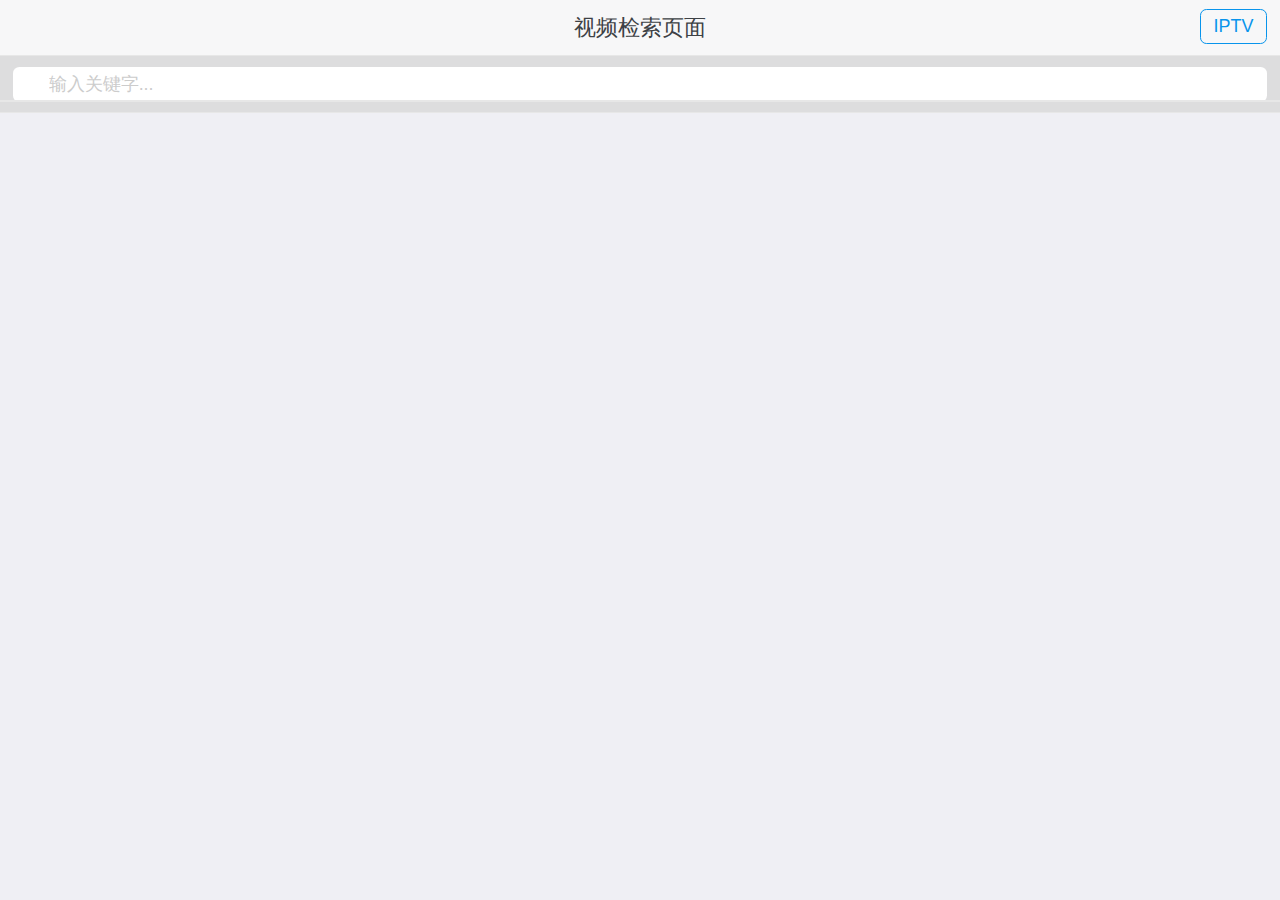
<file: web/index.html>
<html>
<head>
    <meta charset="utf-8">
    <meta http-equiv="X-UA-Compatible" content="IE=edge">
    <meta name="apple-mobile-web-app-capable" content="yes">
    <meta name="apple-mobile-web-app-status-bar-style" content="black">
    <meta name="viewport" content="initial-scale=1, maximum-scale=1">
    <title>SUI 内容内建页</title>
	<link rel="stylesheet" href="sui/sm.min.css">
    <link rel="stylesheet" href="sui/sm-extend.css">
    <style type="text/css">
        .infinite-scroll-preloader {
            margin-top: -20px;
        }
    </style>
    <script type="text/javascript">
    </script>
</head>
<body>
<!-- page 容器 -->
<div id="page" class="page page-current">
    <!-- 标题栏 -->
    <header class="bar bar-nav">
        <a class="icon icon-me pull-left open-panel"></a>
		<a href="#iptv"><button class="button pull-right" onclick="Events.iptvClick();">IPTV</button></a>
        <h1 class="title">视频检索页面</h1>
        <!-- 搜索条 -->
        <div class="bar bar-header-secondary">
            <div class="searchbar">
                <a class="searchbar-cancel">取消</a>

                <div class="search-input">
                    <label class="icon icon-search" for="search"></label>
                    <input type="search" id='search' placeholder='输入关键字...'/>
                </div>
            </div>
        </div>
    </header>

    <!-- 这里是页面内容区 -->
    <!--<div class="content">-->
    <!-- 添加 class infinite-scroll 和 data-distaance -->
    <div class="content">
        <div class="list-block media-list">
            <ul id="list">
                <!--
                <li>
                    <a href="#" class="item-link item-content">
                        <div class="item-media"><img
                                src="http://pic7.qiyipic.com/image/20151126/f9/7a/v_109762650_m_601.jpg"
                                style="width: 4rem;"></div>
                        <div class="item-inner">
                            <div class="item-title-row">
                                <div class="item-title">《爱情公寓》陈赫连夜说服 李金铭含泪回归</div>
                                <div class="item-after">爱奇艺</div>
                            </div>
                            <div class="item-subtitle">副标题</div>
                            <div class="item-text">此处是文本内容...</div>
                        </div>
                    </a>
                </li>
                -->
            </ul>
        </div>
        <!-- 加载提示符 -->
        <div class="infinite-scroll-preloader" hidden="hidden">
            <div class="preloader"></div>
        </div>
    </div>
    <!--</div>-->
</div>

<!-- 专辑详细页 -->
<div id="albumDetail" class="page">
    <header class="bar bar-nav">
        <a class="button button-link button-nav pull-left back" href="index.html">
            <span class="icon icon-left"></span>
            返回
        </a>

        <h1 class='title'>详细信息页</h1>
    </header>
    <div class="content">
        <div class="list-block media-list">
            <ul id="albumList">
                <!--
                <li>
                    <a href="#" class="item-link item-content" data-link="">
                        <div class="item-media"><img
                                src="http://gqianniu.alicdn.com/bao/uploaded/i4//tfscom/i3/TB10LfcHFXXXXXKXpXXXXXXXXXX_!!0-item_pic.jpg_250x250q60.jpg"
                                style='width: 4rem;'></div>
                        <div class="item-inner">
                            <div class="item-title-row">
                                <div class="item-title">艾薇儿空降泰勒演唱会 合唱《Complicated》</div>
                                <div class="item-after">20150831</div>
                            </div>
                            <div class="item-subtitle">标题</div>
                            <div class="item-text">此处是文本内容...</div>
                        </div>
                    </a>
                </li>
                -->
            </ul>
        </div>
    </div>
</div>

<!-- iptv点播 -->
<div id="iptv" class="page">
    <header class="bar bar-nav">
        <a class="button button-link button-nav pull-left back" href="index.html">
            <span class="icon icon-left"></span>
            返回
        </a>

        <h1 class='title'>IPTV</h1>
    </header>
    <div class="content">
        <div class="list-block media-list">
            <ul id="iptvList">
            </ul>
        </div>
    </div>
</div>

<!-- 播放列表弹出窗口 -->
<div class="popup popup-playlist">

	<header class="bar bar-nav">
		<a class="icon icon-left pull-left" onclick="$.closeModal();"></a>
		<h1 class="title">当前播放列表</h1>
	</header>

	<div class="list-block">
		<ul id="playlist"></ul>
	</div>
</div>

<!-- popup, panel 等放在这里 -->
<div class="panel-overlay">
</div>
<!-- Left Panel with Reveal effect -->
<div class="panel panel-left panel-reveal">
    <div class="content-block">
        <p>播放状态控制</p>

        <div class="card">
            <a href="#" onclick="Events.pausePlayClick()">
                <div class="card-content">
                    <div class="card-content-inner">暂停播放</div>
                </div>
            </a>
        </div>
        <div class="card">
            <a href="#" onclick="Events.resumePlayClick()">
                <div class="card-content">
                    <div class="card-content-inner">继续播放</div>
                </div>
            </a>
        </div>
        <div class="card">
            <a href="#" onclick="Events.playlistClick()">
                <div class="card-content">
                    <div class="card-content-inner">播放列表</div>
                </div>
            </a>
        </div>
        <div class="card">
            <a href="#" onclick="Events.stopPlayClick()">
                <div class="card-content">
                    <div class="card-content-inner">终止播放</div>
                </div>
            </a>
        </div>
        <!-- Click on link with "close-panel" class will close panel -->
        <p><a href="#" class="close-panel">关闭</a></p>
    </div>
</div>
<!--
<script type='text/javascript' src='//g.alicdn.com/sj/lib/zepto/zepto.min.js' charset='utf-8'></script>
<script type='text/javascript' src='//g.alicdn.com/msui/sm/0.5.4/js/sm.min.js' charset='utf-8'></script>
<script type='text/javascript' src='//g.alicdn.com/msui/sm/0.5.4/js/sm-extend.min.js' charset='utf-8'></script>
-->
<script type='text/javascript' src='sui/zepto.js' charset='utf-8'></script>
<script type='text/javascript' src='sui/sm.js' charset='utf-8'></script>
<script type='text/javascript' src='sui/sm-extend.js' charset='utf-8'></script>
<script type="text/javascript">
    var Events = {
        /* 图片加载失败时，采用本地服务器转换请求 */
        imageLoadError: function () {
            if (this.dataset.err)
                return;
            this.dataset.err = true;
            var image = this;
            console.log("err load:" + this.src);
            this.src = "services/browser/img?url=" + this.src;
            //$.get("services/browser/img", {url: this.src}, function (data) {
            //    image.src = data;
            //});
        },
        searchClick: function (event) {
            if (event.which == 13) {
                // 按回车
                console.log(this.value);
                $.showPreloader("正在检索中...");
                Elements.listUl.html(""); //清空原内容
                Functions.ajaxSearch(this.value, 1); // 搜索第一页
                Elements.listUl.focus();
            }
        },
        /*搜索页专辑信息单击*/
        albumItemClick: function (event) {
            console.log(event.data.videos);
            var videos = event.data.videos;
            // 布局详细页
            Elements.albumListUl.html(""); //清空原内容

            for (var index in videos) {
                var video = videos[index];
                var title = video.itemTitle;
                var subTitle = video.subTitle;
                var image = video.itemHImage;
                var link = video.itemLink;
                var length = video.timeLength; //视频长度，秒
                var desc = "";
                if (length) {
                    desc = "时长:" + parseInt(length / 60) + "分钟";
                }

                var li = Functions.addItem(image, title, "", subTitle, desc);
                li.find("a")[0].href = "#"; //取消原来链接
                li.appendTo(Elements.albumListUl);
                li.bind("click", {url: link, "title": title}, Events.albumItemVideoClick);
            }
        },
        /*详细页专辑视频单击*/
        albumItemVideoClick: function (event) {
            console.log(event.data.url);
            Functions.sendMessage({
                action: "play",
                url: event.data.url,
                videoTitle: event.data.title
            }, function (response) {
                console.log("Vod Event Response");
                console.log(response);
                if (response) {
                    $.toast(response.responseText);
                } else {
                    $.toast("请求点播失败，此为系统错误，将长期存在")
                }
            });
        },
        // 继续播放单击
        resumePlayClick: function () {
            Functions.sendMessage({action: "play"}, function (response) {
                console.log("Play Event Response");
                console.log(response);
                if (response)
                    $.toast(response.responseText);
                else
                    $.toast("请求继续播放失败，此为系统错误，将长期存在");
            });
        },
        // 暂停播放单击
        pausePlayClick: function () {
            Functions.sendMessage({action: "pause"}, function (response) {
                console.log("Pause Event Response");
                console.log(response);
                if (response)
                    $.toast(response.responseText);
                else
                    $.toast("请求暂停播放失败，此为系统错误，将长期存在");
            });
        },
        // 显示播放列表
        playlistClick: function () {
            Functions.sendMessage({action: "showList"}, function (response) {
                Elements.playlistUl.html("");
				response = JSON.parse(response.responseText);
				console.log(response);
                for (var index in response) {
                    var id = response[index].id;
                    var title = response[index].title;
                    var playstatus = response[index].playstatus;
                    var itemContent = $("<li>", {class: "item-content"});
                    var itemMedia = $("<div>", {class: "item-media"});
					var img;

                    var itemInner = $("<div>", {class: "item-inner"});
                    var itemTitle = $("<div>", {class: "item-title", text: title});
                    var itemAfter;

					if (playstatus == 4){
						img = $("<img>", {src: "res/ps-played.png"});
						itemAfter = $("<div>", {class: "item-after", text: "已播放"});
					} else if (playstatus == 1){
						img = $("<img>", {src: "res/ps-playing.png"});
						itemAfter = $("<div>", {class: "item-after", text: "正在播放"});
					} else {
						img = $("<img>", {src: "res/ps-wait-play.png"});
						itemAfter = $("<div>", {class: "item-after", text: "未播放"});
					}

					img.attr({style:"width:1rem"});
					img.appendTo(itemMedia);
					
                    itemTitle.appendTo(itemInner);
                    itemAfter.appendTo(itemInner);
					itemMedia.appendTo(itemContent);
                    itemInner.appendTo(itemContent);

                    itemContent.appendTo(Elements.playlistUl);
                }
                $.popup(".popup-playlist");

            });
        },
        stopPlayClick: function () {
            Functions.sendMessage({action: "stop"}, function (response) {
                console.log("Stop Event Response");
                console.log(response);
                if (response)
                    $.toast(response.responseText);
                else
                    $.toast("请求终止播放失败，此为系统错误，将长期存在");
            });
        },
		iptvClick: function (){
			$.getJSON("iptv.json?callback=?",function(data){
				console.log(data);
			});
		},
		iptvItemClick: function(event){
			var title = event.data.title;
			var url = event.data.url;
			
			Functions.sendMessage({action: "iptv", url: url},function (response){
				console.log(response);
				if (response)
					$.toast(response.responseText);
				else
					$.toast("请求点播IPTV失败，失败原因见Console");
			});
		}
    };
    var Functions = {
        addItem: function (imageUrl, title, afterTitle, subTitle, titleText) {
            //var ul = Elements.listUl;
            var li = $("<li>");
            var a = $("<a>", {class: "item-link item-content", href: "#albumDetail"});
            var divImage = $("<div>", {class: "item-media"});
            var img = $("<img>", {style: "width: 4rem;", src: imageUrl});
			img.bind("error", Events.imageLoadError);
            var divItem = $("<div>", {class: "item-inner"});
            var divItemTitle = $("<div>", {class: "item-title-row"});
            var divItemMainTitle = $("<div>", {class: "item-title", text: title});
            var divItemAfterTitle = $("<div>", {class: "item-after", text: afterTitle});
            var divSubTitle = $("<div>", {class: "item-subtitle", text: subTitle});
            var divItemText = $("<div>", {class: "item-text", text: titleText});

            //li.appendTo(ul);
            a.appendTo(li);
            divImage.appendTo(a);
            divItem.appendTo(a);
            img.appendTo(divImage);
            divItemTitle.appendTo(divItem);
            divSubTitle.appendTo(divItem);
            divItemText.appendTo(divItem);
            divItemMainTitle.appendTo(divItemTitle);
            divItemAfterTitle.appendTo(divItemTitle);

            return li;
        },
        /*搜索关键字*/
        ajaxSearch: function (keyword, pageNum) {
            $.getJSON("http://search.video.qiyi.com/o?callback=?", {
                key: keyword,
                "if": "html5",
                video_allow_3rd: 1,
                intent_result_number: 10,
                intent_category_type: 1,
                page_num: pageNum,
                callback: "Functions.ajaxResult" /* 设置回调方法 */
            });
        },
        /*搜索结果回调方法*/
        ajaxResult: function (data) {
            console.log(data);

            var pageIndex = data.page_num; // 页数
            var pageSize = data.page_size; // 单页记录数
            var totalResultCount = data.result_num; // 总共记录数

            var items = data.docinfos; // 结果记录集，数组

            for (var index in items) {
                var item = items[index].albumDocInfo; // 单个记录 一个记录就是一个专辑
                Functions.processAlbum(item);
            }

            $.hidePreloader();
        },
        /* 处理单个专辑信息 */
        processAlbum: function (album) {
            var mainTitle = album.albumTitle; // 主标题
            var subTitle = album.albumSubTitle; // 副标题
            var image = album.albumImg; // 专辑图片
            var type = null;
            var siteId = album.siteId; // 视频来源id
            var siteName = album.siteName; // 视频来源文字描述
            var videoType;
            var desc = "";

            if (album.channel)
                type = album.channel.split(",")[0]; // 文字描述的类型

            videoType = (siteName ? siteName + " - " + type : " - "); // 视频来源和类型

            // 电视剧专辑
            if (album.video_lib_meta.link) {
                mainTitle = album.video_lib_meta.title;
                subTitle = album.video_lib_meta.star;
                desc = album.video_lib_meta.description;
            }
            // 明星专辑,只显示第一个
            if (album.starinfos) {
                mainTitle = album.starinfos[0].starName;
                desc = album.starinfos[0].starDesc;
                videoType = album.starinfos[0].star_region + " - " + album.starinfos[0].occupation;
            }

            //tr.bind("click", {videos: album.videoinfos}, Events.albumClick); // 设置单击事件
            var li = Functions.addItem(image, mainTitle, videoType, subTitle, desc);
            li.appendTo(Elements.listUl);
            li.bind("click", {videos: album.videoinfos}, Events.albumItemClick);
        },
        extensionId: function () {
            return document.getElementById("sharedDiv").dataset.extensionId;
        },
        /*
         sendMessage: function (message, callback) {
         message.host = "localhost:vod";
         chrome.runtime.sendMessage(Functions.extensionId(), message, callback);
         }*/
        sendMessage: function (message, callback) {
            //$.get("services/browser/request", message, callback);
            $.ajax({
                url: "services/browser/request",
                data: message,
                headers: {"Content-Type": "application/x-www-form-urlencoded ; charset=utf-8"},
                complete: callback
            });
        },
		processIPTV: function (json){
			Elements.iptvList.html("");
			for(var index in json){
				var title = json[index].title;
				var url = json[index].url;
				var img = json[index].img;
				//function (imageUrl, title, afterTitle, subTitle, titleText)
				var li = Functions.addItem(img, title, "", "", "");
				
				li.find("a")[0].href = "#";
				li.bind("click",{title : title, url : url}, Events.iptvItemClick);
				li.appendTo(Elements.iptvList);
			}
		}
    };
    var Elements = {
        listUl: $("#list"),
        searchText: $("#search"),
        albumListUl: $("#albumList"),
        playlistUl: $("#playlist"),
		iptvList: $("#iptvList")
    }
    $(document).ready(function () {
        //Functions.addItem("http://pic7.qiyipic.com/image/20151126/f9/7a/v_109762650_m_601.jpg", "《爱情公寓》陈赫连夜说服 李金铭含泪回归", "爱奇艺", "副标题", "说明文字");
        Elements.searchText.keydown(Events.searchClick);
    });
</script>
</body>
</html>
</file>
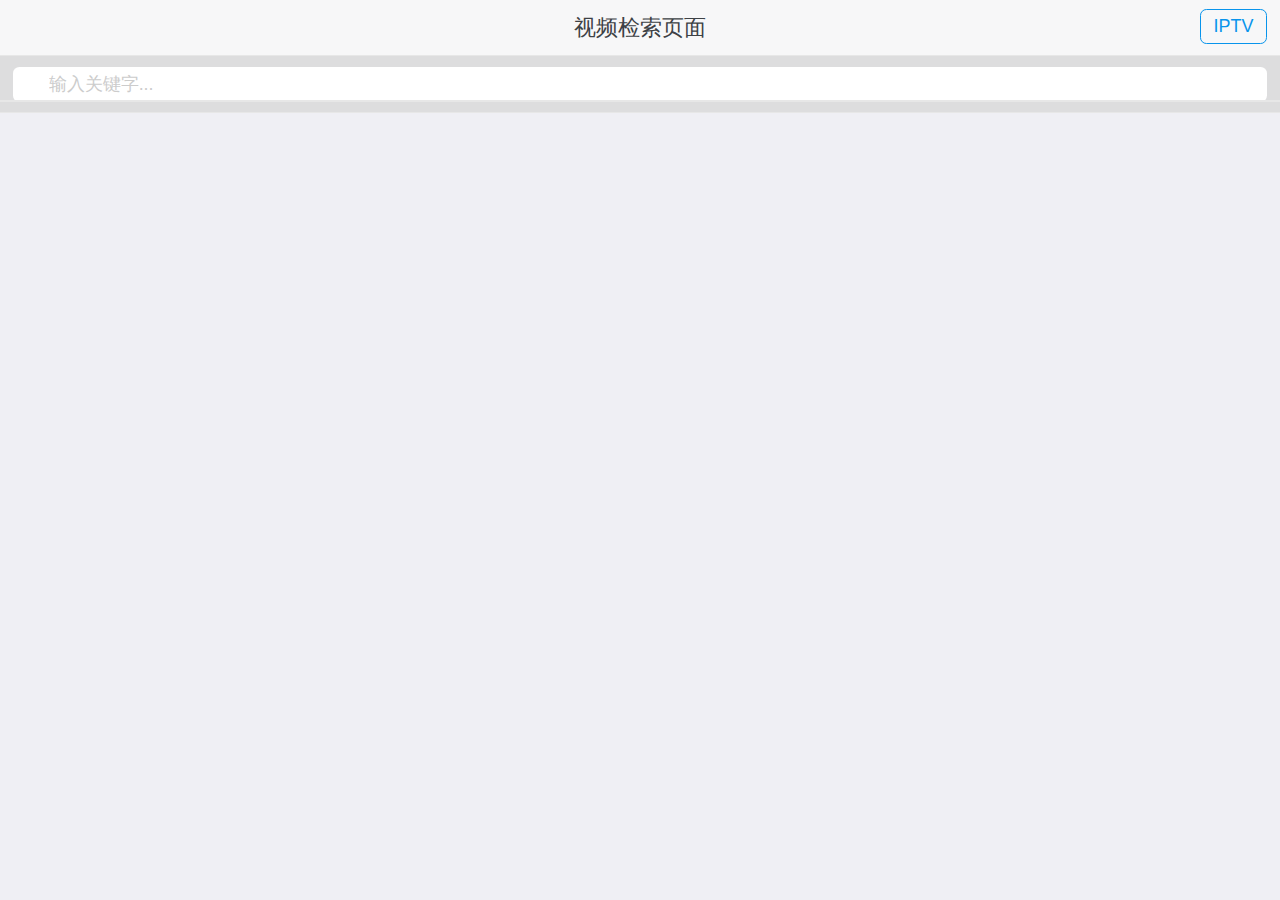
<file: web/mobile.html>
<html>
<head>
    <meta charset="utf-8">
    <meta http-equiv="X-UA-Compatible" content="IE=edge">
    <meta name="apple-mobile-web-app-capable" content="yes">
    <meta name="apple-mobile-web-app-status-bar-style" content="black">
    <meta name="viewport" content="initial-scale=1, maximum-scale=1">
    <title>SUI 内容内建页</title>
    <link rel="stylesheet" href="sui/sm.min.css">
    <link rel="stylesheet" href="sui/sm-extend.css">
    <style type="text/css">
        .infinite-scroll-preloader {
            margin-top: -20px;
        }
    </style>
    <script type="text/javascript">
    </script>
</head>
<body>
<!-- page 容器 -->
<div id="page" class="page page-current">
    <!-- 标题栏 -->
    <header class="bar bar-nav">
        <a class="icon icon-me pull-left open-panel"></a>
        <a href="#iptv">
            <button class="button pull-right" onclick="Events.iptvClick();">IPTV</button>
        </a>
        <h1 class="title">视频检索页面</h1>
        <!-- 搜索条 -->
        <div class="bar bar-header-secondary">
            <div class="searchbar">
                <a class="searchbar-cancel">取消</a>

                <div class="search-input">
                    <label class="icon icon-search" for="search"></label>
                    <input type="search" id='search' placeholder='输入关键字...'/>
                </div>
            </div>
        </div>
    </header>

    <!-- 这里是页面内容区 -->
    <!--<div class="content">-->
    <!-- 添加 class infinite-scroll 和 data-distaance -->
    <div class="content">
        <div class="list-block media-list">
            <ul id="list">
                <!--
                <li>
                    <a href="#" class="item-link item-content">
                        <div class="item-media"><img
                                src="http://pic7.qiyipic.com/image/20151126/f9/7a/v_109762650_m_601.jpg"
                                style="width: 4rem;"></div>
                        <div class="item-inner">
                            <div class="item-title-row">
                                <div class="item-title">《爱情公寓》陈赫连夜说服 李金铭含泪回归</div>
                                <div class="item-after">爱奇艺</div>
                            </div>
                            <div class="item-subtitle">副标题</div>
                            <div class="item-text">此处是文本内容...</div>
                        </div>
                    </a>
                </li>
                -->
            </ul>
        </div>
        <!-- 加载提示符 -->
        <div class="infinite-scroll-preloader" hidden="hidden">
            <div class="preloader"></div>
        </div>
    </div>
    <!--</div>-->
</div>

<!-- 专辑详细页 -->
<div id="albumDetail" class="page">
    <header class="bar bar-nav">
        <a class="button button-link button-nav pull-left back" href="mobile.html">
            <span class="icon icon-left"></span>
            返回
        </a>

        <h1 class='title'>详细信息页</h1>
    </header>
    <div class="content">
        <div class="list-block media-list">
            <ul id="albumList">
            </ul>
        </div>
    </div>
</div>

<!-- iptv点播 -->
<div id="iptv" class="page">
    <header class="bar bar-nav">
        <a class="button button-link button-nav pull-left back" href="mobile.html">
            <span class="icon icon-left"></span>
            返回
        </a>
        <a href="#">
            <button class="button pull-right" onclick="Events.returnVodClick();">返回点播</button>
        </a>
        <h1 class='title'>IPTV</h1>
    </header>
    <div class="content">
        <div class="list-block media-list">
            <ul id="iptvList">
            </ul>
        </div>
    </div>
</div>

<!-- 播放列表弹出窗口 -->
<div class="popup popup-playlist">

    <header class="bar bar-nav">
        <a class="icon icon-left pull-left" onclick="$.closeModal();"></a>
        <h1 class="title">当前播放列表</h1>
    </header>

    <div class="list-block">
        <ul id="playlist"></ul>
    </div>
</div>

<!-- popup, panel 等放在这里 -->
<div class="panel-overlay">
</div>
<!-- Left Panel with Reveal effect -->
<div class="panel panel-left panel-reveal">
    <div class="content-block">
        <p>播放状态控制</p>

        <div class="card">
            <a href="#" onclick="Events.pausePlayClick()">
                <div class="card-content">
                    <div class="card-content-inner">暂停播放</div>
                </div>
            </a>
        </div>
        <div class="card">
            <a href="#" onclick="Events.resumePlayClick()">
                <div class="card-content">
                    <div class="card-content-inner">继续播放</div>
                </div>
            </a>
        </div>
        <div class="card">
            <a href="#" onclick="Events.playlistClick()">
                <div class="card-content">
                    <div class="card-content-inner">播放列表</div>
                </div>
            </a>
        </div>
        <div class="card">
            <a href="#" onclick="Events.stopPlayClick()">
                <div class="card-content">
                    <div class="card-content-inner">终止播放</div>
                </div>
            </a>
        </div>
        <!-- Click on link with "close-panel" class will close panel -->
        <p><a href="#" class="close-panel">关闭</a></p>
    </div>
</div>

<script type='text/javascript' src='sui/zepto.js' charset='utf-8'></script>
<script type='text/javascript' src='sui/sm.js' charset='utf-8'></script>
<script type='text/javascript' src='sui/sm-extend.js' charset='utf-8'></script>
<script type="text/javascript">
    var Events = {
        /* 图片加载失败时，采用本地服务器转换请求 */
        imageLoadError: function () {
            if (this.dataset.err)
                return;
            this.dataset.err = true;
            var image = this;
            console.log("err load:" + this.src);
            this.src = "services/browser/img?url=" + this.src;
            //$.get("services/browser/img", {url: this.src}, function (data) {
            //    image.src = data;
            //});
        },
        searchClick: function (event) {
            if (event.which == 13) {
                // 按回车
                console.log(this.value);
                $.showPreloader("正在检索中...");
                Elements.listUl.html(""); //清空原内容
                Functions.ajaxSearch(this.value, 1); // 搜索第一页
                Elements.listUl.focus();
            }
        },
        /*搜索页专辑信息单击*/
        albumItemClick: function (event) {
            console.log(event.data.videos);
            var videos = event.data.videos;
            // 布局详细页
            Elements.albumListUl.html(""); //清空原内容

            for (var index in videos) {
                var video = videos[index];
                var title = video.itemTitle;
                var subTitle = video.subTitle;
                var image = video.itemHImage;
                var link = video.itemLink;
                var length = video.timeLength; //视频长度，秒
                var desc = "";
                if (length) {
                    desc = "时长:" + parseInt(length / 60) + "分钟";
                }

                var li = Functions.addItem(image, title, "", subTitle, desc);
                li.find("a")[0].href = "#"; //取消原来链接
                li.appendTo(Elements.albumListUl);
                li.bind("click", {url: link, "title": title}, Events.albumItemVideoClick);
            }
        },
        /*详细页专辑视频单击*/
        albumItemVideoClick: function (event) {
            console.log(event.data.url);
            Functions.sendMessage({
                action: "play",
                url: event.data.url,
                videoTitle: event.data.title
            }, function (response) {
                console.log("Vod Event Response");
                console.log(response);
                if (response.status == 200) {
                    $.toast(response.responseText);
                } else {
                    $.toast("请求点播失败，此为系统错误，将长期存在")
                }
            });
        },
        // 继续播放单击
        resumePlayClick: function () {
            Functions.sendMessage({action: "play"}, function (response) {
                console.log("Play Event Response");
                console.log(response);
                if (response.status == 200)
                    $.toast(response.responseText);
                else
                    $.toast("请求继续播放失败，此为系统错误，将长期存在");
            });
        },
        // 暂停播放单击
        pausePlayClick: function () {
            Functions.sendMessage({action: "pause"}, function (response) {
                console.log("Pause Event Response");
                console.log(response);
                if (response.status == 200)
                    $.toast(response.responseText);
                else
                    $.toast("请求暂停播放失败，此为系统错误，将长期存在");
            });
        },
        // 显示播放列表
        playlistClick: function () {
            Functions.sendMessage({action: "showList"}, function (response) {
                Elements.playlistUl.html("");
                response = JSON.parse(response.responseText);
                console.log(response);
                for (var index in response) {
                    var id = response[index].id;
                    var title = response[index].title;
                    var playstatus = response[index].playstatus;
                    var itemContent = $("<li>", {class: "item-content"});
                    var itemMedia = $("<div>", {class: "item-media"});
                    var img;

                    var itemInner = $("<div>", {class: "item-inner"});
                    var itemTitle = $("<div>", {class: "item-title", text: title});
                    var itemAfter;

                    if (playstatus == "played") {
                        img = $("<img>", {src: "res/ps-played.png"});
                        itemAfter = $("<div>", {class: "item-after", text: "已播放"});
                    } else if (playstatus == "playing") {
                        img = $("<img>", {src: "res/ps-playing.png"});
                        itemAfter = $("<div>", {class: "item-after", text: "正在播放"});
                    } else {
                        img = $("<img>", {src: "res/ps-wait-play.png"});
                        itemAfter = $("<div>", {class: "item-after", text: "未播放"});
                    }

                    img.attr({style: "width:1rem"});
                    img.appendTo(itemMedia);

                    itemTitle.appendTo(itemInner);
                    itemAfter.appendTo(itemInner);
                    itemMedia.appendTo(itemContent);
                    itemInner.appendTo(itemContent);

                    itemContent.appendTo(Elements.playlistUl);
                }
                $.popup(".popup-playlist");

            });
        },
        stopPlayClick: function () {
            Functions.sendMessage({action: "stop"}, function (response) {
                console.log("Stop Event Response");
                console.log(response);
                if (response.status == 200)
                    $.toast(response.responseText);
                else
                    $.toast("请求终止播放失败，此为系统错误，将长期存在");
            });
        },
        iptvClick: function () {
            $.getJSON("iptv.js?callback=?", function (data) {
                console.log(data);
            });
        },
        iptvItemClick: function (event) {
            var title = event.data.title;
            var url = event.data.url;

            Functions.sendMessage({action: "iptv", url: url}, function (response) {
                console.log(response);
                if (response.status == 200)
                    $.toast(response.responseText);
                else
                    $.toast("请求点播IPTV失败，失败原因见Console");
            });
        },
        returnVodClick: function () {
            Functions.sendMessage({action: "returnIPTV"}, function (response) {
                if (response.status == 200)
                    $.toast(response.responseText);
                else
                    $.toast("请求点播IPTV失败，失败原因见Console");
            });
        }
    };
    var Functions = {
        addItem: function (imageUrl, title, afterTitle, subTitle, titleText) {
            //var ul = Elements.listUl;
            var li = $("<li>");
            var a = $("<a>", {class: "item-link item-content", href: "#albumDetail"});
            var divImage = $("<div>", {class: "item-media"});
            var img = $("<img>", {style: "width: 4rem;", src: imageUrl});
            img.bind("error", Events.imageLoadError);
            var divItem = $("<div>", {class: "item-inner"});
            var divItemTitle = $("<div>", {class: "item-title-row"});
            var divItemMainTitle = $("<div>", {class: "item-title", text: title});
            var divItemAfterTitle = $("<div>", {class: "item-after", text: afterTitle});
            var divSubTitle = $("<div>", {class: "item-subtitle", text: subTitle});
            var divItemText = $("<div>", {class: "item-text", text: titleText});

            //li.appendTo(ul);
            a.appendTo(li);
            divImage.appendTo(a);
            divItem.appendTo(a);
            img.appendTo(divImage);
            divItemTitle.appendTo(divItem);
            divSubTitle.appendTo(divItem);
            divItemText.appendTo(divItem);
            divItemMainTitle.appendTo(divItemTitle);
            divItemAfterTitle.appendTo(divItemTitle);

            return li;
        },
        /*搜索关键字*/
        ajaxSearch: function (keyword, pageNum) {
            $.getJSON("http://search.video.qiyi.com/o?callback=?", {
                key: keyword,
                "if": "html5",
                video_allow_3rd: 1,
                intent_result_number: 10,
                intent_category_type: 1,
                page_num: pageNum,
                callback: "Functions.ajaxResult" /* 设置回调方法 */
            });
        },
        /*搜索结果回调方法*/
        ajaxResult: function (data) {
            console.log(data);

            var pageIndex = data.page_num; // 页数
            var pageSize = data.page_size; // 单页记录数
            var totalResultCount = data.result_num; // 总共记录数

            var items = data.docinfos; // 结果记录集，数组

            for (var index in items) {
                var item = items[index].albumDocInfo; // 单个记录 一个记录就是一个专辑
                Functions.processAlbum(item);
            }

            $.hidePreloader();
        },
        /* 处理单个专辑信息 */
        processAlbum: function (album) {
            var mainTitle = album.albumTitle; // 主标题
            var subTitle = album.albumSubTitle; // 副标题
            var image = album.albumImg; // 专辑图片
            var type = null;
            var siteId = album.siteId; // 视频来源id
            var siteName = album.siteName; // 视频来源文字描述
            var videoType;
            var desc = "";

            if (album.channel)
                type = album.channel.split(",")[0]; // 文字描述的类型

            videoType = (siteName ? siteName + " - " + type : " - "); // 视频来源和类型

            // 电视剧专辑
            if (album.video_lib_meta.link) {
                mainTitle = album.video_lib_meta.title;
                subTitle = album.video_lib_meta.star;
                desc = album.video_lib_meta.description;
            }
            // 明星专辑,只显示第一个
            if (album.starinfos) {
                mainTitle = album.starinfos[0].starName;
                desc = album.starinfos[0].starDesc;
                videoType = album.starinfos[0].star_region + " - " + album.starinfos[0].occupation;
            }

            //tr.bind("click", {videos: album.videoinfos}, Events.albumClick); // 设置单击事件
            var li = Functions.addItem(image, mainTitle, videoType, subTitle, desc);
            li.appendTo(Elements.listUl);
            li.bind("click", {videos: album.videoinfos}, Events.albumItemClick);
        },
        sendMessage: function (message, callback) {
            //$.get("services/browser/request", message, callback);
            $.ajax({
                url: "services/browser/request",
                data: message,
                headers: {"Content-Type": "application/x-www-form-urlencoded ; charset=utf-8"},
                complete: callback
            });
        },
        processIPTV: function (json) {
            Elements.iptvList.html("");
            for (var index in json) {
                var title = json[index].title;
                var url = json[index].url;
                var img = json[index].img;
                //function (imageUrl, title, afterTitle, subTitle, titleText)
                var li = Functions.addItem(img, title, "", "", "");

                li.find("a")[0].href = "#";
                li.bind("click", {title: title, url: url}, Events.iptvItemClick);
                li.appendTo(Elements.iptvList);
            }
        }
    };
    var Elements = {
        listUl: $("#list"),
        searchText: $("#search"),
        albumListUl: $("#albumList"),
        playlistUl: $("#playlist"),
        iptvList: $("#iptvList")
    }
    $(document).ready(function () {
        Elements.searchText.keydown(Events.searchClick);
    });
</script>
</body>
</html>
</file>
<file: web/sui/sm-extend.css>
/*!
 * =====================================================
 * SUI Mobile - http://m.sui.taobao.org/
 *
 * =====================================================
 */

/*.transition(@d) {
    -webkit-transition-duration: @d;
    transition-duration: @d;
}
.delay(@d) {
    -webkit-transition-delay: @d;
    transition-delay: @d;
}
.transform(@t) {
    -webkit-transform: @t;
    transform: @t;
}
.transform-origin(@to) {
    -webkit-transform-origin: @to;
    transform-origin: @to;
}
.translate3d(@x:0, @y:0, @z:0) {
    -webkit-transform: translate3d(@x,@y,@z);
    transform: translate3d(@x,@y,@z);
}
.animation(@a) {
    -webkit-animation: @a;
    animation: @a;
}
.border-box(){
    -webkit-box-sizing: border-box;
    -moz-box-sizing: border-box;
    box-sizing: border-box;
}
.box-shadow(@bs) {
    -webkit-box-shadow: @bs;
    box-shadow: @bs;
}
.animation-name(@name) {
  -webkit-animation-name: @name;
     -moz-animation-name: @name;
          animation-name: @name;
}
.animation-duration(@duration) {
  -webkit-animation-duration: @duration;
     -moz-animation-duration: @duration;
          animation-duration: @duration;
}
.animation-direction(@direction) {
  -webkit-animation-direction: @direction;
     -moz-animation-direction: @direction;
          animation-direction: @direction;
}
*/
/* === Photo Browser === */
.photo-browser {
    position: absolute;
    left: 0;
    top: 0;
    width: 100%;
    height: 100%;
    z-index: 10500;
}

.photo-browser .bar-tab .tab-item .icon {
    width: 0.7rem;
    height: 0.7rem;
    margin-top: -0.25rem;
}

.photo-browser .bar-tab ~ .photo-browser-captions {
    bottom: 2.6rem;
    -webkit-transform: translate3d(0, 0, 0);
    transform: translate3d(0, 0, 0);
}

.photo-browser.photo-browser-in {
    display: block;
    -webkit-animation: photoBrowserIn 400ms forwards;
    -o-animation: photoBrowserIn 400ms forwards;
    animation: photoBrowserIn 400ms forwards;
}

.photo-browser.photo-browser-out {
    display: block;
    -webkit-animation: photoBrowserOut 400ms forwards;
    -o-animation: photoBrowserOut 400ms forwards;
    animation: photoBrowserOut 400ms forwards;
}

html.with-statusbar-overlay .photo-browser {
    height: -webkit-calc(100% - 1rem);
    height: calc(100% - 1rem);
    top: 1rem;
}

.popup > .photo-browser .navbar,
body > .photo-browser .navbar,
.popup > .photo-browser .toolbar,
body > .photo-browser .toolbar {
    -webkit-transform: translate3d(0, 0, 0);
    transform: translate3d(0, 0, 0);
}

.photo-browser .page[data-page="photo-browser-slides"] {
    background: none;
}

.photo-browser .page {
    -webkit-box-sizing: border-box;
    -moz-box-sizing: border-box;
    box-sizing: border-box;
    position: absolute;
    left: 0;
    top: 0;
    width: 100%;
    height: 100%;
    background: #efeff4;
}

.photo-browser .view {
    overflow: hidden;
    -webkit-box-sizing: border-box;
    -moz-box-sizing: border-box;
    box-sizing: border-box;
    position: relative;
    width: 100%;
    height: 100%;
    z-index: 5000;
}

.page[data-page="photo-browser-slides"] .toolbar a {
    color: #4cd964;
}

.photo-browser-popup {
    background: none;
}

.photo-browser .navbar,
.view[data-page="photo-browser-slides"] .navbar,
.photo-browser .toolbar,
.view[data-page="photo-browser-slides"] .toolbar {
    background: rgba(247, 247, 247, 0.95);
    -webkit-transition: 400ms;
    -o-transition: 400ms;
    transition: 400ms;
}

.view[data-page="photo-browser-slides"] .page[data-page="photo-browser-slides"] .navbar,
.view[data-page="photo-browser-slides"] .page[data-page="photo-browser-slides"] .toolbar {
    -webkit-transform: translate3d(0, 0, 0);
    transform: translate3d(0, 0, 0);
}

.photo-browser-exposed .navbar,
.photo-browser-exposed .toolbar {
    opacity: 0;
    visibility: hidden;
    pointer-events: none;
}

.photo-browser-exposed .photo-browser-swiper-container {
    background: #000;
}

.photo-browser-of {
    margin: 0 0.25rem;
}

.photo-browser-captions {
    pointer-events: none;
    position: absolute;
    left: 0;
    width: 100%;
    bottom: 0;
    z-index: 10;
    opacity: 1;
    -webkit-transition: 400ms;
    -o-transition: 400ms;
    transition: 400ms;
}

.photo-browser-captions.photo-browser-captions-exposed {
    opacity: 0;
}

.toolbar ~ .photo-browser-captions {
    bottom: 2.2rem;
    -webkit-transform: translate3d(0, 0rem, 0);
    transform: translate3d(0, 0rem, 0);
}

.photo-browser-exposed .toolbar ~ .photo-browser-captions {
    -webkit-transform: translate3d(0, 2.2rem, 0);
    transform: translate3d(0, 2.2rem, 0);
}

.toolbar ~ .photo-browser-captions.photo-browser-captions-exposed {
    transformt: ranslate3d(0, 0rem, 0);
}

.photo-browser-caption {
    -webkit-box-sizing: border-box;
    -moz-box-sizing: border-box;
    box-sizing: border-box;
    -webkit-transition: 300ms;
    -o-transition: 300ms;
    transition: 300ms;
    position: absolute;
    bottom: 0;
    left: 0;
    opacity: 0;
    padding: 0.2rem 0.25rem;
    width: 100%;
    text-align: center;
    color: #fff;
    background: rgba(0, 0, 0, 0.8);
}

.photo-browser-caption:empty {
    display: none;
}

.photo-browser-caption.photo-browser-caption-active {
    opacity: 1;
}

.photo-browser-captions-light .photo-browser-caption {
    background: rgba(255, 255, 255, 0.8);
    color: #3d4145;
}

.photo-browser-exposed .photo-browser-caption {
    color: #fff;
    background: rgba(0, 0, 0, 0.8);
}

.photo-browser-swiper-container {
    position: absolute;
    left: 0;
    top: 0;
    width: 100%;
    height: 100%;
    overflow: hidden;
    background: #fff;
    -webkit-transition: 400ms;
    -o-transition: 400ms;
    transition: 400ms;
}

.photo-browser-swiper-wrapper {
    position: absolute;
    left: 0;
    top: 0;
    width: 100%;
    height: 100%;
    padding: 0;
    display: -webkit-box;
    display: -webkit-flex;
    display: -ms-flexbox;
    display: flex;
}

.photo-browser-link-inactive {
    opacity: 0.3;
}

.photo-browser-slide {
    width: 100%;
    height: 100%;
    position: relative;
    overflow: hidden;
    display: -webkit-box;
    display: -webkit-flex;
    display: -ms-flexbox;
    display: flex;
    -webkit-box-pack: center;
    -webkit-justify-content: center;
    -ms-flex-pack: center;
    justify-content: center;
    -webkit-box-align: center;
    -webkit-align-items: center;
    -ms-flex-align: center;
    align-items: center;
    -webkit-flex-shrink: 0;
    -ms-flex-negative: 0;
    flex-shrink: 0;
    -webkit-box-sizing: border-box;
    -moz-box-sizing: border-box;
    box-sizing: border-box;
}

.photo-browser-slide.transitioning {
    -webkit-transition: 400ms;
    -o-transition: 400ms;
    transition: 400ms;
}

.photo-browser-slide span.photo-browser-zoom-container {
    width: 100%;
    text-align: center;
    display: none;
}

.photo-browser-slide img {
    width: auto;
    height: auto;
    max-width: 100%;
    max-height: 100%;
    display: none;
}

.photo-browser-slide.swiper-slide-active span.photo-browser-zoom-container,
.photo-browser-slide.swiper-slide-next span.photo-browser-zoom-container,
.photo-browser-slide.swiper-slide-prev span.photo-browser-zoom-container {
    display: block;
}

.photo-browser-slide.swiper-slide-active img,
.photo-browser-slide.swiper-slide-next img,
.photo-browser-slide.swiper-slide-prev img {
    display: inline;
}

.photo-browser-slide.swiper-slide-active.photo-browser-slide-lazy .preloader,
.photo-browser-slide.swiper-slide-next.photo-browser-slide-lazy .preloader,
.photo-browser-slide.swiper-slide-prev.photo-browser-slide-lazy .preloader {
    display: block;
}

.photo-browser-slide iframe {
    width: 100%;
    height: 100%;
}

.photo-browser-slide .preloader {
    display: none;
    position: absolute;
    width: 2.1rem;
    height: 2.1rem;
    margin-left: -2.1rem;
    margin-top: -2.1rem;
    left: 50%;
    top: 50%;
}

.photo-browser-dark .navbar,
.photo-browser-dark .toolbar {
    background: rgba(30, 30, 30, 0.8);
    color: #fff;
}

.photo-browser-dark .navbar:before,
.photo-browser-dark .toolbar:before {
    display: none;
}

.photo-browser-dark .navbar:after,
.photo-browser-dark .toolbar:after {
    display: none;
}

.photo-browser-dark .navbar a,
.photo-browser-dark .toolbar a {
    color: #fff;
}

.photo-browser-dark .photo-browser-swiper-container {
    background: #000;
}

@-webkit-keyframes photoBrowserIn {
    0% {
        -webkit-transform: translate3d(0, 0, 0) scale(0.5);
        transform: translate3d(0, 0, 0) scale(0.5);
        opacity: 0;
    }
    100% {
        -webkit-transform: translate3d(0, 0, 0) scale(1);
        transform: translate3d(0, 0, 0) scale(1);
        opacity: 1;
    }
}

@-o-keyframes photoBrowserIn {
    0% {
        transform: translate3d(0, 0, 0) scale(0.5);
        opacity: 0;
    }
    100% {
        transform: translate3d(0, 0, 0) scale(1);
        opacity: 1;
    }
}

@keyframes photoBrowserIn {
    0% {
        -webkit-transform: translate3d(0, 0, 0) scale(0.5);
        transform: translate3d(0, 0, 0) scale(0.5);
        opacity: 0;
    }
    100% {
        -webkit-transform: translate3d(0, 0, 0) scale(1);
        transform: translate3d(0, 0, 0) scale(1);
        opacity: 1;
    }
}

@-webkit-keyframes photoBrowserOut {
    0% {
        -webkit-transform: translate3d(0, 0, 0) scale(1);
        transform: translate3d(0, 0, 0) scale(1);
        opacity: 1;
    }
    100% {
        -webkit-transform: translate3d(0, 0, 0) scale(0.5);
        transform: translate3d(0, 0, 0) scale(0.5);
        opacity: 0;
    }
}

@-o-keyframes photoBrowserOut {
    0% {
        transform: translate3d(0, 0, 0) scale(1);
        opacity: 1;
    }
    100% {
        transform: translate3d(0, 0, 0) scale(0.5);
        opacity: 0;
    }
}

@keyframes photoBrowserOut {
    0% {
        -webkit-transform: translate3d(0, 0, 0) scale(1);
        transform: translate3d(0, 0, 0) scale(1);
        opacity: 1;
    }
    100% {
        -webkit-transform: translate3d(0, 0, 0) scale(0.5);
        transform: translate3d(0, 0, 0) scale(0.5);
        opacity: 0;
    }
}

/* === Swiper === */
.swiper-container {
    margin: 0 auto;
    position: relative;
    overflow: hidden;
    padding-bottom: 30px;
    /* Fix of Webkit flickering */
    z-index: 1;
}

.swiper-container-no-flexbox .swiper-slide {
    float: left;
}

.swiper-container-vertical > .swiper-wrapper {
    -webkit-box-orient: vertical;
    -webkit-flex-direction: column;
    -ms-flex-direction: column;
    flex-direction: column;
}

.swiper-wrapper {
    position: relative;
    width: 100%;
    height: 100%;
    z-index: 1;
    display: -webkit-box;
    display: -ms-flexbox;
    display: -webkit-flex;
    display: flex;
    -webkit-transform-style: preserve-3d;
    -ms-transform-style: preserve-3d;
    transform-style: preserve-3d;
    -webkit-transition-property: -webkit-transform;
    -o-transition-property: -o-transform;
    transition-property: transform;
    -webkit-box-sizing: content-box;
    -moz-box-sizing: content-box;
    box-sizing: content-box;
}

.swiper-container-android .swiper-slide,
.swiper-wrapper {
    -webkit-transform: translate3d(0, 0, 0);
    transform: translate3d(0, 0, 0);
}

.swiper-container-multirow > .swiper-wrapper {
    -webkit-box-lines: multiple;
    -webkit-flex-wrap: wrap;
    -ms-flex-wrap: wrap;
    flex-wrap: wrap;
}

.swiper-container-free-mode > .swiper-wrapper {
    -webkit-transition-timing-function: ease-out;
    -o-transition-timing-function: ease-out;
    transition-timing-function: ease-out;
    margin: 0 auto;
}

.swiper-slide {
    -webkit-transform-style: preserve-3d;
    -ms-transform-style: preserve-3d;
    transform-style: preserve-3d;
    -webkit-flex-shrink: 0;
    -ms-flex-negative: 0;
    flex-shrink: 0;
    width: 100%;
    height: 100%;
    position: relative;
}

/* a11y */
.swiper-container .swiper-notification {
    position: absolute;
    left: 0;
    top: 0;
    pointer-events: none;
    opacity: 0;
    z-index: -1000;
}

/* IE10 Windows Phone 8 Fixes */
.swiper-wp8-horizontal {
    -ms-touch-action: pan-y;
    touch-action: pan-y;
}

.swiper-wp8-vertical {
    -ms-touch-action: pan-x;
    touch-action: pan-x;
}

/* Arrows */
.swiper-button-prev,
.swiper-button-next {
    position: absolute;
    top: 50%;
    width: 1.35rem;
    height: 2.2rem;
    margin-top: -1.1rem;
    z-index: 10;
    cursor: pointer;
    -webkit-background-size: 1.35rem 2.2rem;
    background-size: 1.35rem 2.2rem;
    background-position: center;
    background-repeat: no-repeat;
}

.swiper-button-prev.swiper-button-disabled,
.swiper-button-next.swiper-button-disabled {
    opacity: 0.35;
    cursor: auto;
    pointer-events: none;
}

.swiper-button-prev,
.swiper-container-rtl .swiper-button-next {
    background-image: url("data:image/svg+xml;charset=utf-8,%3Csvg%20xmlns%3D'http%3A%2F%2Fwww.w3.org%2F2000%2Fsvg'%20viewBox%3D'0%200%2027%2044'%3E%3Cpath%20d%3D'M0%2C22L22%2C0l2.1%2C2.1L4.2%2C22l19.9%2C19.9L22%2C44L0%2C22L0%2C22L0%2C22z'%20fill%3D'%23007aff'%2F%3E%3C%2Fsvg%3E");
    left: .5rem;
    right: auto;
}

.swiper-button-next,
.swiper-container-rtl .swiper-button-prev {
    background-image: url("data:image/svg+xml;charset=utf-8,%3Csvg%20xmlns%3D'http%3A%2F%2Fwww.w3.org%2F2000%2Fsvg'%20viewBox%3D'0%200%2027%2044'%3E%3Cpath%20d%3D'M27%2C22L27%2C22L5%2C44l-2.1-2.1L22.8%2C22L2.9%2C2.1L5%2C0L27%2C22L27%2C22z'%20fill%3D'%23007aff'%2F%3E%3C%2Fsvg%3E");
    right: .5rem;
    left: auto;
}

/* Pagination Styles */
.swiper-pagination {
    position: absolute;
    text-align: center;
    -webkit-transition: 300ms;
    -o-transition: 300ms;
    transition: 300ms;
    -webkit-transform: translate3d(0, 0, 0);
    transform: translate3d(0, 0, 0);
    z-index: 10;
}

.swiper-pagination.swiper-pagination-hidden {
    opacity: 0;
}

.swiper-pagination-bullet {
    width: .4rem;
    height: .4rem;
    display: inline-block;
    border-radius: 100%;
    background: #000;
    opacity: 0.2;
}

.swiper-pagination-bullet-active {
    opacity: 1;
    background: #007aff;
}

.swiper-container-vertical > .swiper-pagination {
    right: .5rem;
    top: 50%;
    -webkit-transform: translate3d(0, -50%, 0);
    transform: translate3d(0, -50%, 0);
}

.swiper-container-vertical > .swiper-pagination .swiper-pagination-bullet {
    margin: .25rem 0;
    display: block;
}

.swiper-container-horizontal > .swiper-pagination {
    bottom: .5rem;
    left: 0;
    width: 100%;
}

.swiper-container-horizontal > .swiper-pagination .swiper-pagination-bullet {
    margin: 0 .25rem;
}

/* 3D Container */
.swiper-container-3d {
    -webkit-perspective: 600rem;
    perspective: 600rem;
}

.swiper-container-3d .swiper-wrapper,
.swiper-container-3d .swiper-slide,
.swiper-container-3d .swiper-slide-shadow-left,
.swiper-container-3d .swiper-slide-shadow-right,
.swiper-container-3d .swiper-slide-shadow-top,
.swiper-container-3d .swiper-slide-shadow-bottom,
.swiper-container-3d .swiper-cube-shadow {
    -webkit-transform-style: preserve-3d;
    -ms-transform-style: preserve-3d;
    transform-style: preserve-3d;
}

.swiper-container-3d .swiper-slide-shadow-left,
.swiper-container-3d .swiper-slide-shadow-right,
.swiper-container-3d .swiper-slide-shadow-top,
.swiper-container-3d .swiper-slide-shadow-bottom {
    position: absolute;
    left: 0;
    top: 0;
    width: 100%;
    height: 100%;
    pointer-events: none;
    z-index: 10;
}

.swiper-container-3d .swiper-slide-shadow-left {
    background-image: -webkit-gradient(linear, right top, left top, from(rgba(0, 0, 0, 0.5)), to(rgba(0, 0, 0, 0)));
    background-image: -webkit-linear-gradient(right, rgba(0, 0, 0, 0.5), rgba(0, 0, 0, 0));
    background-image: -o-linear-gradient(right, rgba(0, 0, 0, 0.5), rgba(0, 0, 0, 0));
    background-image: linear-gradient(to left, rgba(0, 0, 0, 0.5), rgba(0, 0, 0, 0));
    /* Firefox 16+, IE10, Opera 12.50+ */
}

.swiper-container-3d .swiper-slide-shadow-right {
    background-image: -webkit-gradient(linear, left top, right top, from(rgba(0, 0, 0, 0.5)), to(rgba(0, 0, 0, 0)));
    background-image: -webkit-linear-gradient(left, rgba(0, 0, 0, 0.5), rgba(0, 0, 0, 0));
    background-image: -o-linear-gradient(left, rgba(0, 0, 0, 0.5), rgba(0, 0, 0, 0));
    background-image: linear-gradient(to right, rgba(0, 0, 0, 0.5), rgba(0, 0, 0, 0));
    /* Firefox 16+, IE10, Opera 12.50+ */
}

.swiper-container-3d .swiper-slide-shadow-top {
    background-image: -webkit-gradient(linear, left bottom, left top, from(rgba(0, 0, 0, 0.5)), to(rgba(0, 0, 0, 0)));
    background-image: -webkit-linear-gradient(bottom, rgba(0, 0, 0, 0.5), rgba(0, 0, 0, 0));
    background-image: -o-linear-gradient(bottom, rgba(0, 0, 0, 0.5), rgba(0, 0, 0, 0));
    background-image: linear-gradient(to top, rgba(0, 0, 0, 0.5), rgba(0, 0, 0, 0));
    /* Firefox 16+, IE10, Opera 12.50+ */
}

.swiper-container-3d .swiper-slide-shadow-bottom {
    background-image: -webkit-gradient(linear, left top, left bottom, from(rgba(0, 0, 0, 0.5)), to(rgba(0, 0, 0, 0)));
    background-image: -webkit-linear-gradient(top, rgba(0, 0, 0, 0.5), rgba(0, 0, 0, 0));
    background-image: -o-linear-gradient(top, rgba(0, 0, 0, 0.5), rgba(0, 0, 0, 0));
    background-image: linear-gradient(to bottom, rgba(0, 0, 0, 0.5), rgba(0, 0, 0, 0));
    /* Firefox 16+, IE10, Opera 12.50+ */
}

/* Coverflow */
.swiper-container-coverflow .swiper-wrapper {
    /* Windows 8 IE 10 fix */
    -ms-perspective: 600rem;
}

/* Fade */
.swiper-container-fade.swiper-container-free-mode .swiper-slide {
    -webkit-transition-timing-function: ease-out;
    -o-transition-timing-function: ease-out;
    transition-timing-function: ease-out;
}

.swiper-container-fade .swiper-slide {
    pointer-events: none;
}

.swiper-container-fade .swiper-slide-active {
    pointer-events: auto;
}

/* Cube */
.swiper-container-cube {
    overflow: visible;
}

.swiper-container-cube .swiper-slide {
    pointer-events: none;
    visibility: hidden;
    -webkit-transform-origin: 0 0;
    -ms-transform-origin: 0 0;
    -o-transform-origin: 0 0;
    transform-origin: 0 0;
    -webkit-backface-visibility: hidden;
    backface-visibility: hidden;
    width: 100%;
    height: 100%;
}

.swiper-container-cube.swiper-container-rtl .swiper-slide {
    -webkit-transform-origin: 100% 0;
    -ms-transform-origin: 100% 0;
    -o-transform-origin: 100% 0;
    transform-origin: 100% 0;
}

.swiper-container-cube .swiper-slide-active,
.swiper-container-cube .swiper-slide-next,
.swiper-container-cube .swiper-slide-prev,
.swiper-container-cube .swiper-slide-next + .swiper-slide {
    pointer-events: auto;
    visibility: visible;
}

.swiper-container-cube .swiper-cube-shadow {
    position: absolute;
    left: 0;
    bottom: 0;
    width: 100%;
    height: 100%;
    background: #000;
    opacity: 0.6;
    -webkit-filter: blur(2.5rem);
    filter: blur(2.5rem);
}

.swiper-container-cube.swiper-container-vertical .swiper-cube-shadow {
    z-index: 0;
}

/* Scrollbar */
.swiper-scrollbar {
    border-radius: .5rem;
    position: relative;
    -ms-touch-action: none;
    background: rgba(0, 0, 0, 0.1);
}

.swiper-container-horizontal > .swiper-scrollbar {
    position: absolute;
    left: 1%;
    bottom: .15rem;
    z-index: 50;
    height: .25rem;
    width: 98%;
}

.swiper-container-vertical > .swiper-scrollbar {
    position: absolute;
    right: .15rem;
    top: 1%;
    z-index: 50;
    width: .25rem;
    height: 98%;
}

.swiper-scrollbar-drag {
    height: 100%;
    width: 100%;
    position: relative;
    background: rgba(0, 0, 0, 0.5);
    border-radius: .5rem;
    left: 0;
    top: 0;
}

.swiper-scrollbar-cursor-drag {
    cursor: move;
}

/* Preloader */
.swiper-slide .preloader {
    width: 2.1rem;
    height: 2.1rem;
    position: absolute;
    left: 50%;
    top: 50%;
    margin-left: -1.05rem;
    margin-top: -1.05rem;
    z-index: 10;
}

.swiper-slide img {
    display: block;
}
</file>
